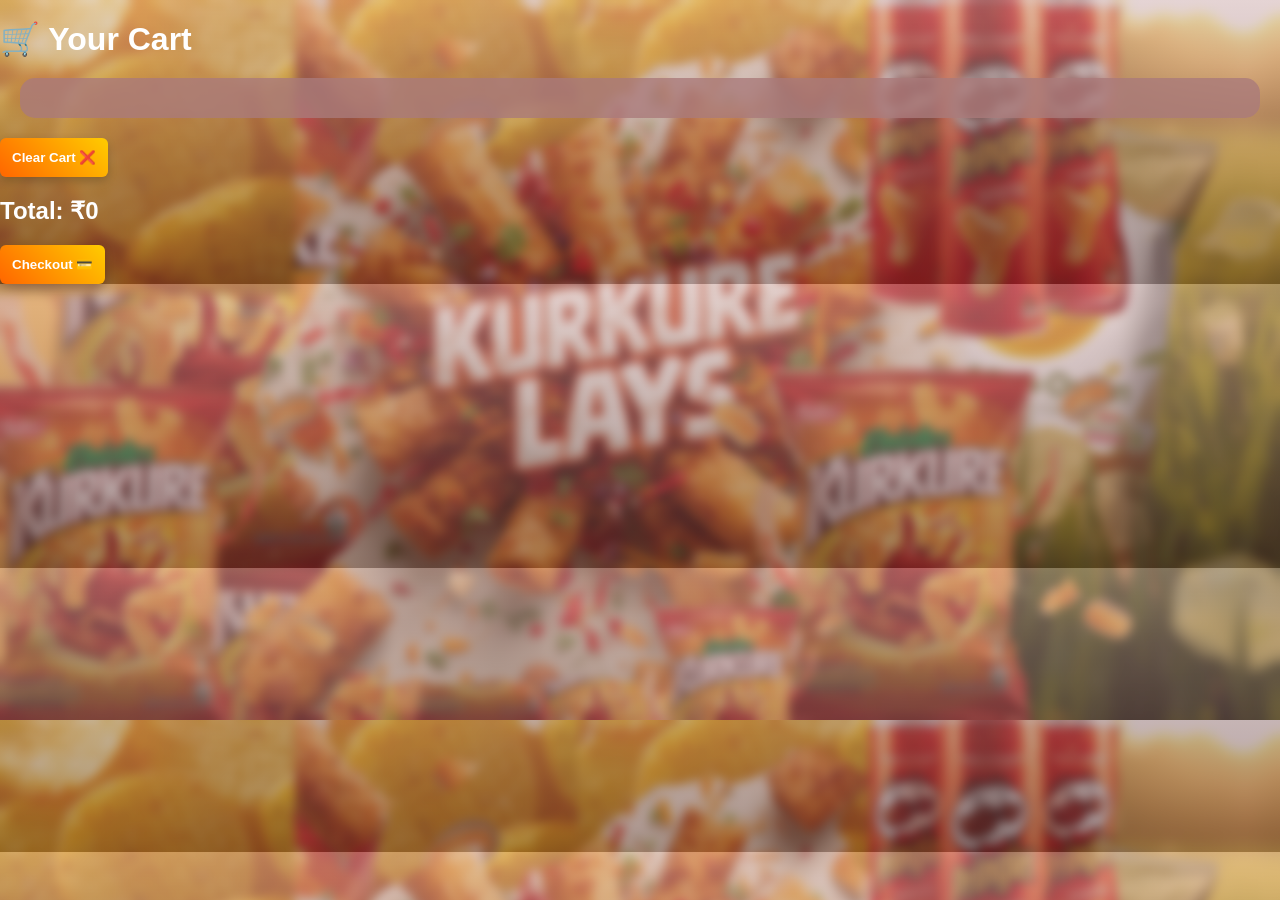
<file: cart.html>
<!DOCTYPE html>
<html>
<head>
  <title>Your Cart</title>
  <link rel="stylesheet" href="style.css">
</head>

<style>
    body {
      background:
      linear-gradient(rgba(203, 169, 169, 0.5), rgba(87, 52, 52, 0.5)),
      url('blurred_background.png');
      background-size: cover;
    }
    
    #cart-items {
      background: rgba(170, 123, 123, 0.8);
      padding: 20px;
      margin: 20px;
      border-radius: 15px;
    }
</style>

<body>

    <h1>🛒 Your Cart</h1>

    <ul id="cart-items"></ul>

    <button onclick="clearCart()">Clear Cart ❌</button>

    <script>
     let cart = JSON.parse(localStorage.getItem("cart")) || [];
    
     let prices = {
      "Lays": 200,
      "Kurkure": 200,
      "Pringles": 600,
      "Too Yumm": 300,
      "Doritos": 450,
      "Cheetos": 280,
      "Maggi": 355,
      "Yippee": 325,
      "Buldak Ramen": 750,
      "Knorr Cup Noodles": 425,
      "Chings Hakka Noodles": 315
     };
    
     let list = document.getElementById("cart-items");
     let total = 0;
    
     cart.forEach((item, index) => {
      let li = document.createElement("li");
    
      let price = prices[item] || 0;
      total += price;
    
      li.innerHTML = `
        ${item} - ₹${price} 
        <button onclick="removeItem(${index})">❌</button>
      `;
    
      list.appendChild(li);
     });
    
    document.body.innerHTML += `<h2>Total: ₹${total}</h2>`;
    
    function removeItem(index) {
      cart.splice(index, 1);
      localStorage.setItem("cart", JSON.stringify(cart));
      location.reload();
    }
    
    function clearCart() {
      localStorage.removeItem("cart");
      location.reload();
    }
    </script>

    <button onclick="goToCheckout()">Checkout 💳</button>

    <script>
    function goToCheckout() {
        window.location.href = "checkout.html";
    }
</script>
</body>
</html>
</file>
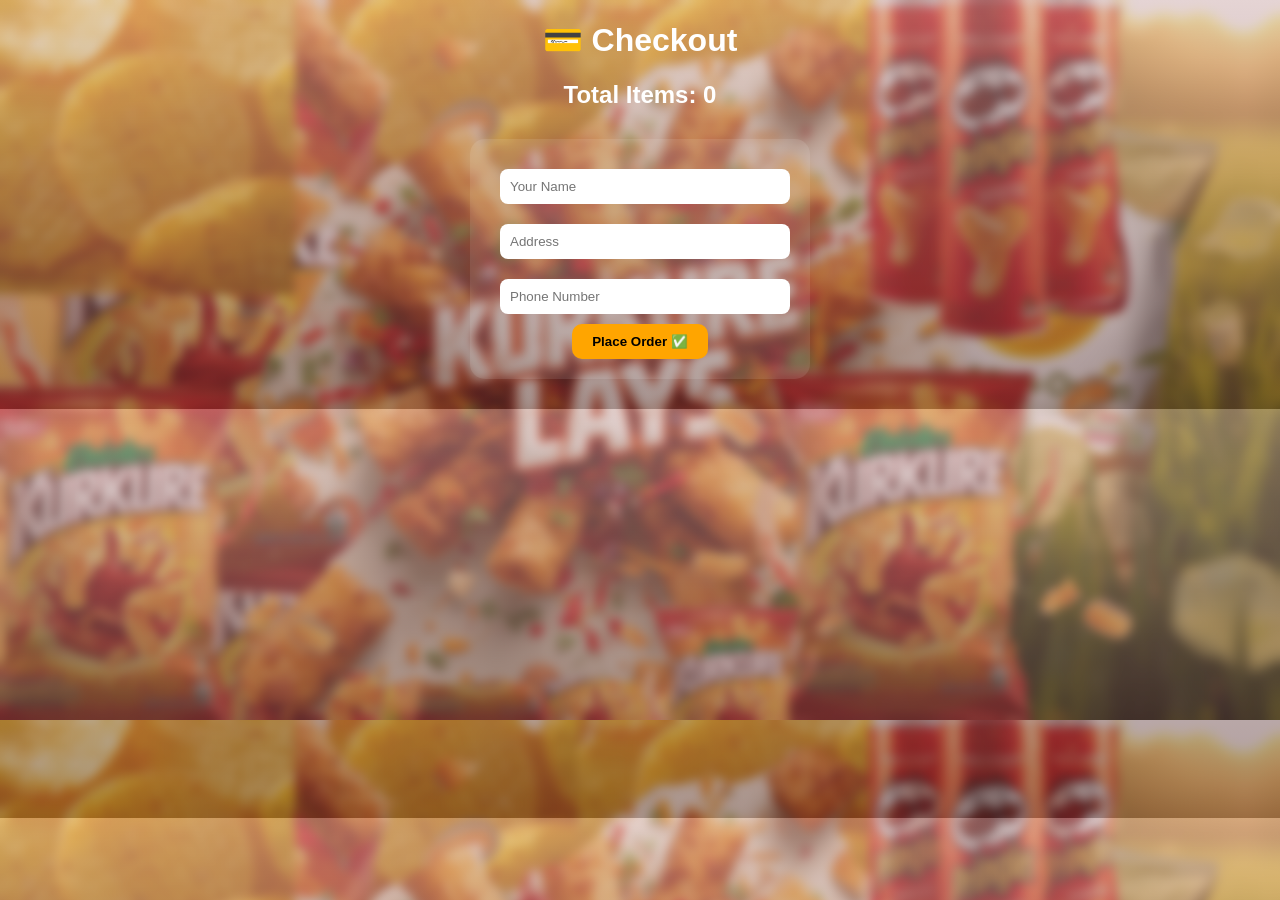
<file: checkout.html>
<!DOCTYPE html>
<html>
<head>
  <title>Checkout</title>

  <style>
    body {
      background: linear-gradient(to right, #000000, #434343);
      color: white;
      font-family: Arial;
      text-align: center;
    }

    form {
      background: rgba(255,255,255,0.1);
      padding: 20px;
      margin: 30px auto;
      width: 300px;
      border-radius: 15px;
    }

    input {
      width: 90%;
      padding: 10px;
      margin: 10px;
      border-radius: 8px;
      border: none;
    }

    button {
      background: orange;
      padding: 10px 20px;
      border: none;
      border-radius: 10px;
      cursor: pointer;
      font-weight: bold;
    }

    button:hover {
      background: white;
      color: black;
    }
  </style>
</head>

<style>
    body {
      background:
      linear-gradient(rgba(203, 169, 169, 0.5), rgba(87, 52, 52, 0.5)),
      url('blurred_background.png');
      background-size: cover;
    }
</style>

<body>

<h1>💳 Checkout</h1>

<h2>Total Items: <span id="total-items"></span></h2>

<form onsubmit="placeOrder(event)">
  <input type="text" placeholder="Your Name" required><br>
  <input type="text" placeholder="Address" required><br>
  <input type="tel" placeholder="Phone Number" required><br>

  <button type="submit">Place Order ✅</button>
</form>

<script>
let cart = JSON.parse(localStorage.getItem("cart")) || [];

document.getElementById("total-items").innerText = cart.length;

function placeOrder(e) {
  e.preventDefault();

  alert("🎉 Order placed successfully!");

  localStorage.removeItem("cart");

  window.location.href = "index.html";
}
</script>

</body>
</html>
</file>
<file: style.css>
/* RESET */
*{
    margin:0;
    padding:0;
    box-sizing:border-box;
    font-family:'Poppins',sans-serif;
  }
  
  body{
    margin:0;
    padding:0;
  
    background:
      linear-gradient(rgba(0,0,0,0.5), rgba(0,0,0,0.5)),
      url('blurred_background.png');
  
    background-size: cover;
    background-position: center;
    background-repeat: no-repeat;
    background-attachment: fixed;
  }
  
  /* HEADER */
  header{
    background: linear-gradient(90deg,#ff3d00,#ff9100);
    color:white;
    text-align:center;
    padding:20px;
    animation: fadeDown 1s ease;
  }
  
  header h1{
    font-size:2.5rem;
  }
  
  /* NAV */
  nav{
    display:flex;
    justify-content:center;
    gap:25px;
    background:whitesmoke;
    padding:12px;
    box-shadow:0 3px 10px rgba(0,0,0,0.1);
  }
  
  nav {
    position: sticky;
    top: 0;
    z-index: 1000;
  }

  nav a{
    text-decoration:none;
    font-weight:600;
    color:#ff3d00;
    transition:0.3s;
  }
  
  nav a:hover{
    color:black;
  }
  
  /* HERO */
  .hero{
    height:400px;
    background:url('https://images.unsplash.com/photo-1604908176997-431d4a8e3e63') center/cover;
    display:flex;
    align-items:center;
    justify-content:center;
  }
  
  .hero h1{
    background:rgba(0,0,0,0.6);
    color:white;
    padding:20px;
    border-radius:10px;
    animation: zoomIn 1.5s ease;
  }
  
  /* SECTION */
  .section{
    padding:60px 20px;
    text-align:center;
    background: rgba(255,255,255,0.1);
    backdrop-filter: blur(8px);
    margin:20px;
    border-radius:12px;
  }
  
  h2{
    color:white;
    margin-bottom:20px;
  }
  
  /* GRID */
  .grid{
    display:flex;
    flex-wrap:wrap;
    justify-content:center;
    gap:30px;
  }
  
  /* CARD */
  .card{
    width:250px;
    border-radius:12px;
    overflow:hidden;
    color:white;
    transition:0.4s;
    animation: fadeUp 1s ease;
  }

  .card img {
    height: 150px;
    object-fit: cover;
  }
  
  .card:hover{
    transform:scale(1.05);
  }
  
  .card img{
    width:100%;
    height:170px;
    object-fit:cover;
  }
  
  .card h3{
    margin:10px;
  }
  
  .card p{
    padding:0 10px 10px;
  }
  
  /* BUTTON */
  button {
    background-color: black;
    color: white;
    padding: 10px 20px;
    border: none;
    border-radius: 10px;
    cursor: pointer;
    transition: 0.3s;
  }
  
  button:hover {
    background-color: white;
    color: black;
    border: 1px solid black;
  }
  
  /* BRAND COLORS */
  .lays{ background: linear-gradient(#ffd600,#ffab00);}
  .kurkure{ background: linear-gradient(#ff6f00,#e65100);}
  .pringles{ background: linear-gradient(#d50000,#ff1744);}
  .tooyumm{ background:linear-gradient(#ffd700,#ffab50);}
  .doritos{ background:linear-gradient(#ab47bc,#6a1b9a)}
  .cheetos{background:linear-gradient(#ffab50,#ffd600)}

  .maggi{ background: linear-gradient(#ffeb3b,#fbc02d);}
  .yippee{ background: linear-gradient(#ff4081,#f50057);}
  .korean{ background: linear-gradient(#6a1b9a,#ab47bc);}
  .knorr{ background: linear-gradient(#f50057,#ff4081);}
  .haka{background:linear-gradient(#ab47bc,#ab47bc);}
  
  .noodles-bg{
    background: rgba(255,255,255,0.1);
    backdrop-filter: blur(8px);;
  }
  
  /* FORM */
  form{
    max-width:400px;
    margin:auto;
    display:flex;
    flex-direction:column;
    gap:10px;
  }
  
  input,textarea{
    padding:12px;
    border-radius:6px;
    border:1px solid #ccc;
  }
  
  button{
    background:#ff3d00;
    color:white;
    border:none;
    padding:12px;
    border-radius:6px;
    cursor:pointer;
  }
  
  /* FOOTER */
  footer{
    background:#ff9100;
    color:white;
    text-align:center;
    padding:20px;
  }
  
  /* ANIMATIONS */
  @keyframes fadeUp{
    from{opacity:0; transform:translateY(30px);}
    to{opacity:1; transform:translateY(0);}
  }
  
  @keyframes fadeDown{
    from{opacity:0; transform:translateY(-30px);}
    to{opacity:1; transform:translateY(0);}
  }
  
  @keyframes zoomIn{
    from{transform:scale(0.8); opacity:0;}
    to{transform:scale(1); opacity:1;}
  }

  button {
    background: linear-gradient(45deg, #ff6600, #ffcc00);
    color: white;
    font-weight: bold;
    box-shadow: 0 4px 10px rgba(0,0,0,0.2);
  }

  @media (max-width: 768px) {
    .cards {
      flex-direction: column;
    }
  }

  #cart-items li {
    color: white;
    font-size: 18px;
  }
  
  h1 {
    color: white;
    margin-top: 20px;
  }

  h2 {
    color: white;
    margin-top: 20px;
  }
</file>
